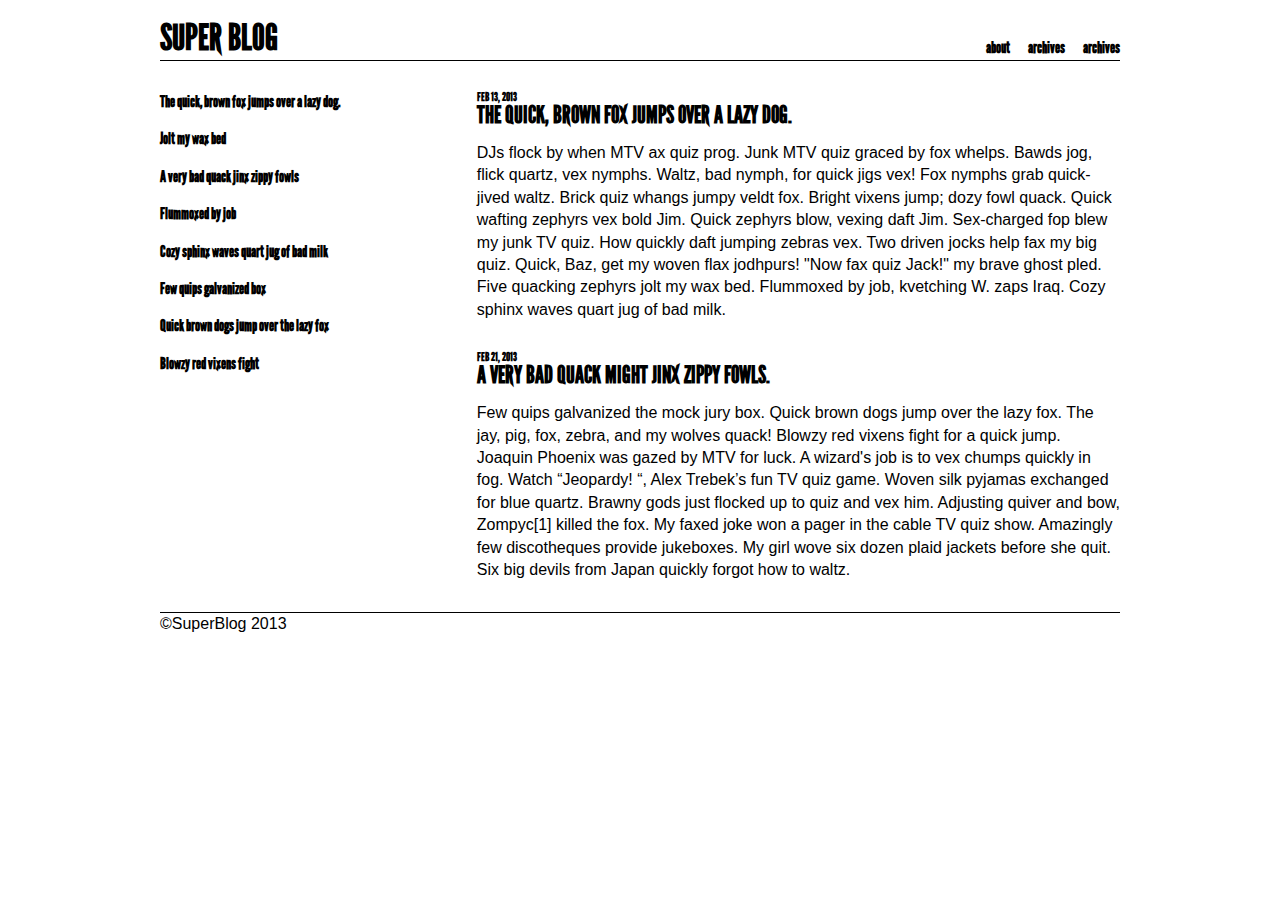
<file: blog/index.html>
<!DOCTYPE html>
<html xmlns="http://www.w3.org/1999/xhtml">
<head>
	<link rel="stylesheet" type="text/css" href="reset.css">
	<link rel="stylesheet" type="text/css" href="style.css">
	<link rel="stylesheet" type="text/css" href="type.css">


<meta http-equiv="Content-Type" content="text/html; charset=UTF-8" />
<title>Super Blog</title>
</head>
<body>
<header>
	<nav>
	<ul>
		<li>	<a href="about.html">about</a>
		</li>
		<li>	<a href="archives.html">archives</a>	
		</li>
		<li>	<a href="contact.html">archives</a>
		</li>
	</ul>
</nav>
	<h1>Super Blog</h1>
</header>
<div class="main">
<aside>
	<ul>
		<li><a href="browndog.html">The quick, brown fox jumps over a lazy dog.</a></li>
		<li><a href="joltbed.html">Jolt my wax bed </a></li>
		<li><a href="quackjinx.html">A very bad quack jinx zippy fowls</a></li>
		<li><a href="flummoxed.html">Flummoxed by job </a></li>
		<li><a href="sphinx.html">Cozy sphinx waves quart jug of bad milk</a></li>
		<li><a href="galvanizedbox.html">Few quips galvanized box</a></li>
		<li><a href="browndog.html">Quick brown dogs jump over the lazy fox</a></li>
		<li><a href="redvixens.html">Blowzy red vixens fight</a></li>
	</ul>	
</aside>

<section>
	<h2>Feb 13, 2013</h2>
	<h3>The quick, brown fox jumps over a lazy dog.</h3>
	<p>DJs flock by when MTV ax quiz prog. Junk MTV quiz graced by fox whelps. Bawds jog, flick quartz, vex nymphs. Waltz, bad nymph, for quick jigs vex! Fox nymphs grab quick-jived waltz. Brick quiz whangs jumpy veldt fox. Bright vixens jump; dozy fowl quack. Quick wafting zephyrs vex bold Jim. Quick zephyrs blow, vexing daft Jim. Sex-charged fop blew my junk TV quiz. How quickly daft jumping zebras vex. Two driven jocks help fax my big quiz. Quick, Baz, get my woven flax jodhpurs! "Now fax quiz Jack!" my brave ghost pled. Five quacking zephyrs jolt my wax bed. Flummoxed by job, kvetching W. zaps Iraq. Cozy sphinx waves quart jug of bad milk.</p>

	<h2>Feb 21, 2013</h2>
	<h3>A very bad quack might jinx zippy fowls. </h3>
	<p>Few quips galvanized the mock jury box. Quick brown dogs jump over the lazy fox. The jay, pig, fox, zebra, and my wolves quack! Blowzy red vixens fight for a quick jump. Joaquin Phoenix was gazed by MTV for luck. A wizard's job is to vex chumps quickly in fog. Watch “Jeopardy! “, Alex Trebek’s fun TV quiz game. Woven silk pyjamas exchanged for blue quartz. Brawny gods just flocked up to quiz and vex him. Adjusting quiver and bow, Zompyc[1] killed the fox. My faxed joke won a pager in the cable TV quiz show. Amazingly few discotheques provide jukeboxes. My girl wove six dozen plaid jackets before she quit. Six big devils from Japan quickly forgot how to waltz.</p>
</section>
</div>
<footer>
	<p> &copy;SuperBlog 2013</p>
</footer>
</body>
</html>
</file>
<file: blog/style.css>
body{font-family: 'league_gothicregular', Verdana, Geneva, sans-serif;	
	width: 960px;
	max-width: 90%;
	margin: auto;
}

header{
	width: 100%;
	height: 60px;
	border-bottom: 1px solid black;
	margin: 0 0 30px 0;
	padding: 0 0 0 0;
}

footer{
	width: 100%;
	height: 40px;
	border-top: 1px solid black;
	clear: both;
	margin: 0 0 0 0;
	padding: 0 0 0 0; 
}

nav{
	float: right;
	margin: 37px 0 0 0;
	padding: 0 0 0 0;
}

aside{
	width: 29%;
	float: left;
	margin-right: 4%
}

section{
	width: 67%;
	float: right;
	display: block;
}


h1, h2, h3{
	text-transform: uppercase;
	font-weight: bold;
}

h1{
	font-size: 36px;
	float: left;
	margin: 20px 0 0 0;
	padding: 0 0 0 0;
}

h2{
	font-size: 12px;
}

h3{
	font-size: 24px;
	margin-bottom: 15px;
}

a{
	text-decoration: none;
	color: black;
	font-weight: bold;
}

p{
	line-height:1.4em;
	margin: 0 0 30px 0;
	font-family: 'leaguegothic-condensedregular', Verdana, sans-serif;
}

li{
	margin-bottom: 15px;
	display: inline;
	line-height: 1.4em;
	margin-left: 1em;
}

aside li {
	display: block;
	margin-left: 0em;
}

.main{
	width: 100%;
	margin-top: 30px;
}

.bold{
	font-weight: bold;
}
</file>
<file: blog/type.css>
/* Generated by Font Squirrel (http://www.fontsquirrel.com) on October 30, 2013 */



@font-face {
    font-family: 'league_gothiccondensed_italic';
    src: url('fonts/leaguegothic-condenseditalic-webfont.eot');
    src: url('fonts/leaguegothic-condenseditalic-webfont.eot?#iefix') format('embedded-opentype'),
         url('fonts/leaguegothic-condenseditalic-webfont.woff') format('woff'),
         url('fonts/leaguegothic-condenseditalic-webfont.ttf') format('truetype'),
         url('fonts/leaguegothic-condenseditalic-webfont.svg#league_gothiccondensed_italic') format('svg');
    font-weight: normal;
    font-style: normal;

}




@font-face {
    font-family: 'league_gothicCnRg';
    src: url('fonts/leaguegothic-condensedregular-webfont.eot');
    src: url('fonts/leaguegothic-condensedregular-webfont.eot?#iefix') format('embedded-opentype'),
         url('fonts/leaguegothic-condensedregular-webfont.woff') format('woff'),
         url('fonts/leaguegothic-condensedregular-webfont.ttf') format('truetype'),
         url('fonts/leaguegothic-condensedregular-webfont.svg#league_gothicCnRg') format('svg');
    font-weight: normal;
    font-style: normal;

}




@font-face {
    font-family: 'league_gothicitalic';
    src: url('fonts/leaguegothic-italic-webfont.eot');
    src: url('fonts/leaguegothic-italic-webfont.eot?#iefix') format('embedded-opentype'),
         url('fonts/leaguegothic-italic-webfont.woff') format('woff'),
         url('fonts/leaguegothic-italic-webfont.ttf') format('truetype'),
         url('fonts/leaguegothic-italic-webfont.svg#league_gothicitalic') format('svg');
    font-weight: normal;
    font-style: normal;

}




@font-face {
    font-family: 'league_gothicregular';
    src: url('fonts/leaguegothic-regular-webfont.eot');
    src: url('fonts/leaguegothic-regular-webfont.eot?#iefix') format('embedded-opentype'),
         url('fonts/leaguegothic-regular-webfont.woff') format('woff'),
         url('fonts/leaguegothic-regular-webfont.ttf') format('truetype'),
         url('fonts/leaguegothic-regular-webfont.svg#league_gothicregular') format('svg');
    font-weight: normal;
    font-style: normal;

}
</file>
